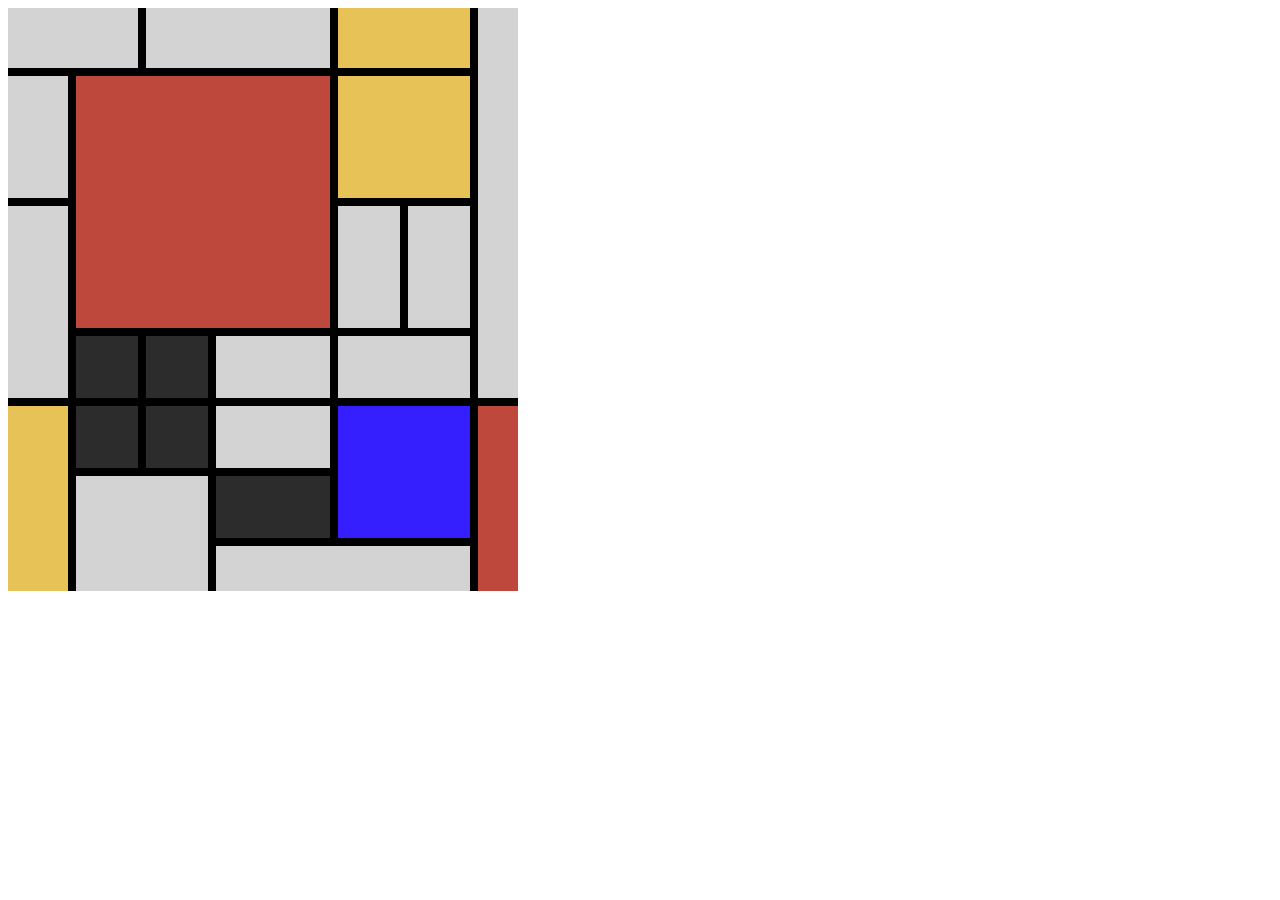
<file: index.html>
<!DOCTYPE html>
<html lang="en">
<head>
    <meta charset="UTF-8">
    <meta name="viewport" content="width=device-width, initial-scale=1.0">
    <link rel="stylesheet" href="style.css">
    <title>Mondrian</title>
</head>
<body>
    <div>
        <table>
            <tr>
                <td class='lg td_w2 td_h1' colspan="2"><p>1</p></td>
                <td class='lg td_w3 td_h1' colspan="3"><p>2</p></td>
                <td class='y  td_w2 td_h1' colspan="2"><p>3</p></td>
                <td class='lg td_w1 td_h6' rowspan="6"><p>4</p></td>
            </tr>

            <tr>
                <td class='lg td_w1 td_h2' rowspan="2"><p>5</p></td>
                <td class='r  td_w4 td_h4' rowspan="4" colspan="4"><p>6</p></td>
                <td class='y  td_w2 td_h2' colspan="2" rowspan="2"><p>7</p></td>
            </tr>

            <tr></tr>

            <tr>
                <td class='lg td_w1 td_h3' rowspan="3"><p>8</p></td>
                <td class='lg td_w1 td_h2' rowspan="2"><p>9</p></td>
                <td class='lg td_w1 td_h2' rowspan="2"><p>10</p></td>
            </tr>

            <tr></tr>

            <tr>
                <td class='dg td_w1 td_h1'><p>11</p></td>
                <td class='dg td_w1 td_h1'><p>12</p></td>
                <td class='lg td_w2 td_h1' colspan="2"><p>13</p></td>
                <td class='lg td_w2 td_h1' colspan="2"><p>14</p></td>
            </tr>

            <tr>
                <td class='y td_w1 td_h3' rowspan="3"><p>15</p></td>
                <td class='dg td_w1 td_h1'><p>16</p></td>
                <td class='dg td_w1 td_h1'><p>17</p></td>
                <td class='lg td_w2 td_h1' colspan="2"><p>18</p></td>
                <td class='b td_w2 td_h2' colspan="2" rowspan="2"><p>19</p></td>
                <td class='r td_w1 td_h3' rowspan="3"><p>20</p></td>
            </tr>

            <tr>
                <td class='lg td_w2 td_h2' colspan="2" rowspan="2"><p>21</p></td>
                <td class='dg td_w2 td_h1' colspan="2"><p>22</p></td>
            </tr>

            <tr>
                <td class='lg td_w4 td_h1' colspan="4"><p>23</p></td>
            </tr>
        </table>
    </div>
</body>
</html>
</file>
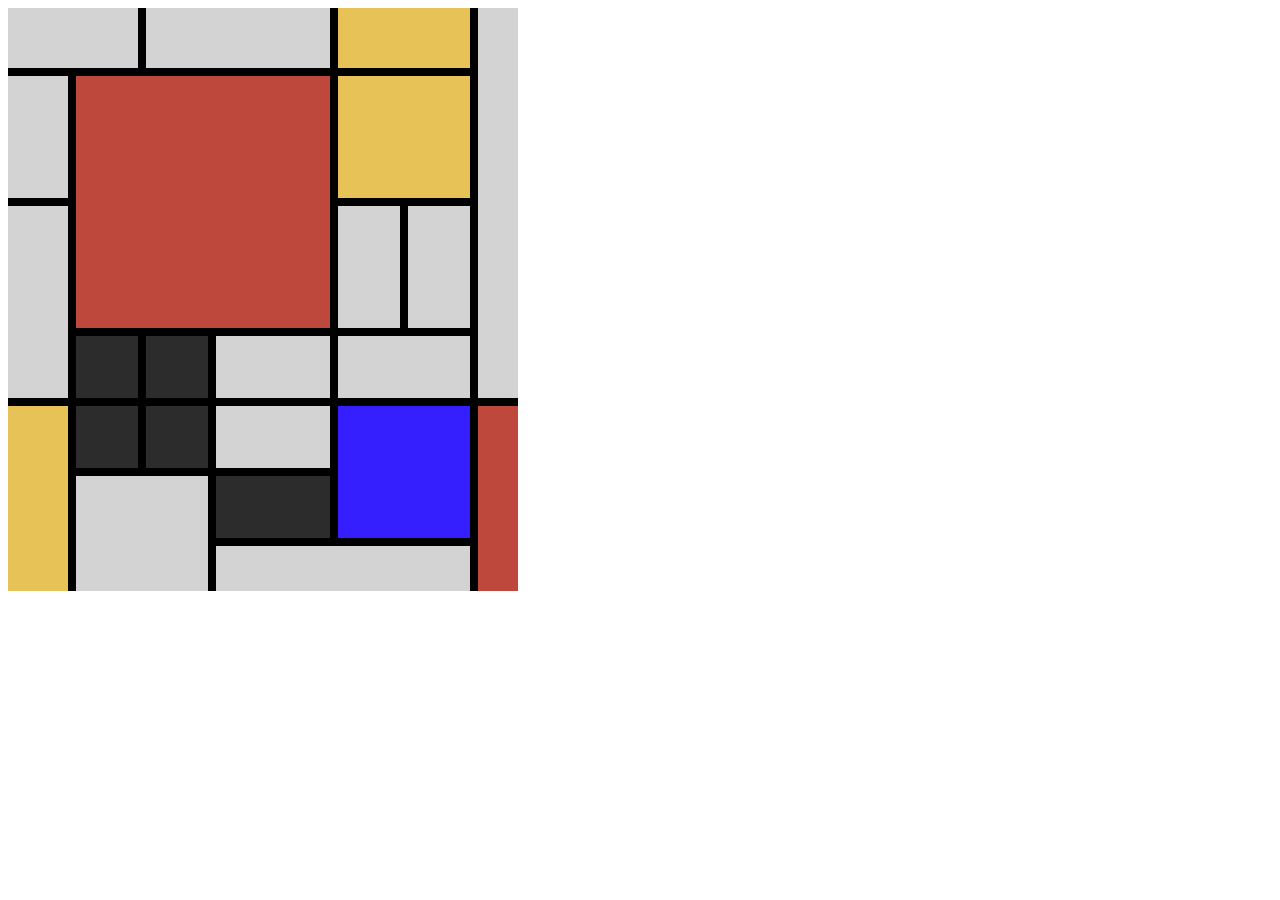
<file: painting.html>
<!DOCTYPE html>
<html lang="en">
<head>
    <meta charset="UTF-8">
    <meta name="viewport" content="width=device-width, initial-scale=1.0">
    <link rel="stylesheet" href="style.css">
    <title>Mondrian</title>
</head>
<body>
    <div>
        <table>
            <tr>
                <td class='lg td_w2 td_h1' colspan="2"><p>1</p></td>
                <td class='lg td_w3 td_h1' colspan="3"><p>2</p></td>
                <td class='y  td_w2 td_h1' colspan="2"><p>3</p></td>
                <td class='lg td_w1 td_h6' rowspan="6"><p>4</p></td>
            </tr>

            <tr>
                <td class='lg td_w1 td_h2' rowspan="2"><p>5</p></td>
                <td class='r  td_w4 td_h4' rowspan="4" colspan="4"><p>6</p></td>
                <td class='y  td_w2 td_h2' colspan="2" rowspan="2"><p>7</p></td>
            </tr>

            <tr></tr>

            <tr>
                <td class='lg td_w1 td_h3' rowspan="3"><p>8</p></td>
                <td class='lg td_w1 td_h2' rowspan="2"><p>9</p></td>
                <td class='lg td_w1 td_h2' rowspan="2"><p>10</p></td>
            </tr>

            <tr></tr>

            <tr>
                <td class='dg td_w1 td_h1'><p>11</p></td>
                <td class='dg td_w1 td_h1'><p>12</p></td>
                <td class='lg td_w2 td_h1' colspan="2"><p>13</p></td>
                <td class='lg td_w2 td_h1' colspan="2"><p>14</p></td>
            </tr>

            <tr>
                <td class='y td_w1 td_h3' rowspan="3"><p>15</p></td>
                <td class='dg td_w1 td_h1'><p>16</p></td>
                <td class='dg td_w1 td_h1'><p>17</p></td>
                <td class='lg td_w2 td_h1' colspan="2"><p>18</p></td>
                <td class='b td_w2 td_h2' colspan="2" rowspan="2"><p>19</p></td>
                <td class='r td_w1 td_h3' rowspan="3"><p>20</p></td>
            </tr>

            <tr>
                <td class='lg td_w2 td_h2' colspan="2" rowspan="2"><p>21</p></td>
                <td class='dg td_w2 td_h1' colspan="2"><p>22</p></td>
            </tr>

            <tr>
                <td class='lg td_w4 td_h1' colspan="4"><p>23</p></td>
            </tr>
        </table>
    </div>
</body>
</html>
</file>
<file: style.css>
table {
    padding: 0;
    border-collapse: collapse;
    position: absolute;
    top: -10px;
    left: -10px;
    width: 550px;
}

td, tr {
    border: 8px solid black;
}

.td_w1 {
    width: 60px;
}

.td_w2 {
    width: 120px;
}

.td_w3 {
    width: 180px;
}

.td_w4 {
    width: 240px;
}

.td_h1 {
    height: 60px;
}

.td_h2 {
    height: 120px;
}

.td_h3 {
    height: 180px;
}

.td_h4 {
    height: 240px;
}

.td_h5 {
    height: 300px;
}

.td_h6 {
    height: 360px;
}

.lg {
    background-color: lightgray;
}

.y {
    background-color: #e7c257;
}

.r {
    background-color: #be483c;
}

.dg {
    background-color: rgb(44, 44, 44);
}

.b {
    background-color: rgb(54, 31, 255);
}

div {
    position: relative;
    overflow: hidden;
    width: 510px;
    height: 583px;
}

p {
    visibility: hidden;
}
</file>
